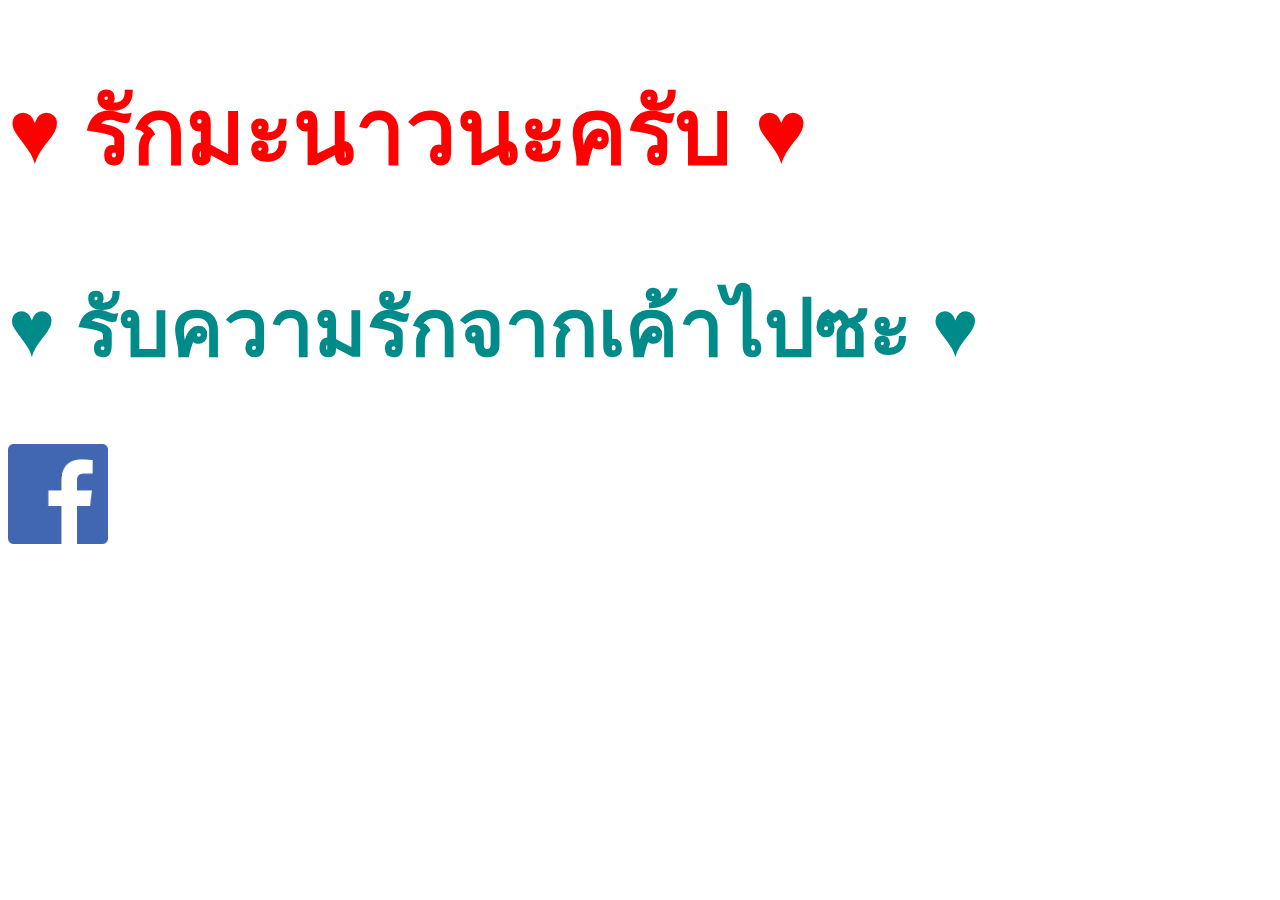
<file: index.html>
<!DOCTYPE html>
<html>
<head>
     <meta charset="UTF-8">
     <title>HTML</title>
     <link href="./style.css" rel="stylesheet">
     <link rel="preconnect" href="https://fonts.googleapis.com">
<link rel="preconnect" href="https://fonts.gstatic.com" crossorigin>
<link href="https://fonts.googleapis.com/css2?family=Style+Script&display=swap" rel="stylesheet">
 
</head>
<body>
     <div class="t1">
          <h1>♥ รักมะนาวนะครับ ♥</h1>
     </div>
     <div class="t2">
        <h1>♥ รับความรักจากเค้าไปซะ ♥</h1>
   </div>
     <div>
          <a href="https://www.facebook.com/chananchida.panpho.3"target="_blank">
          <div class="rogo"></div>
          </a>
     </div>
     
</body>
</html>
</file>
<file: style.css>
.t1{
    font-size: 45px;
    color :red;
}
.t2{
    font-size: 40px;
    color :darkcyan;
}

.rogo{
    width: 100px;
    height: 100px;
    background-image: url([data-uri]);
    background-size: cover;
}
</file>
